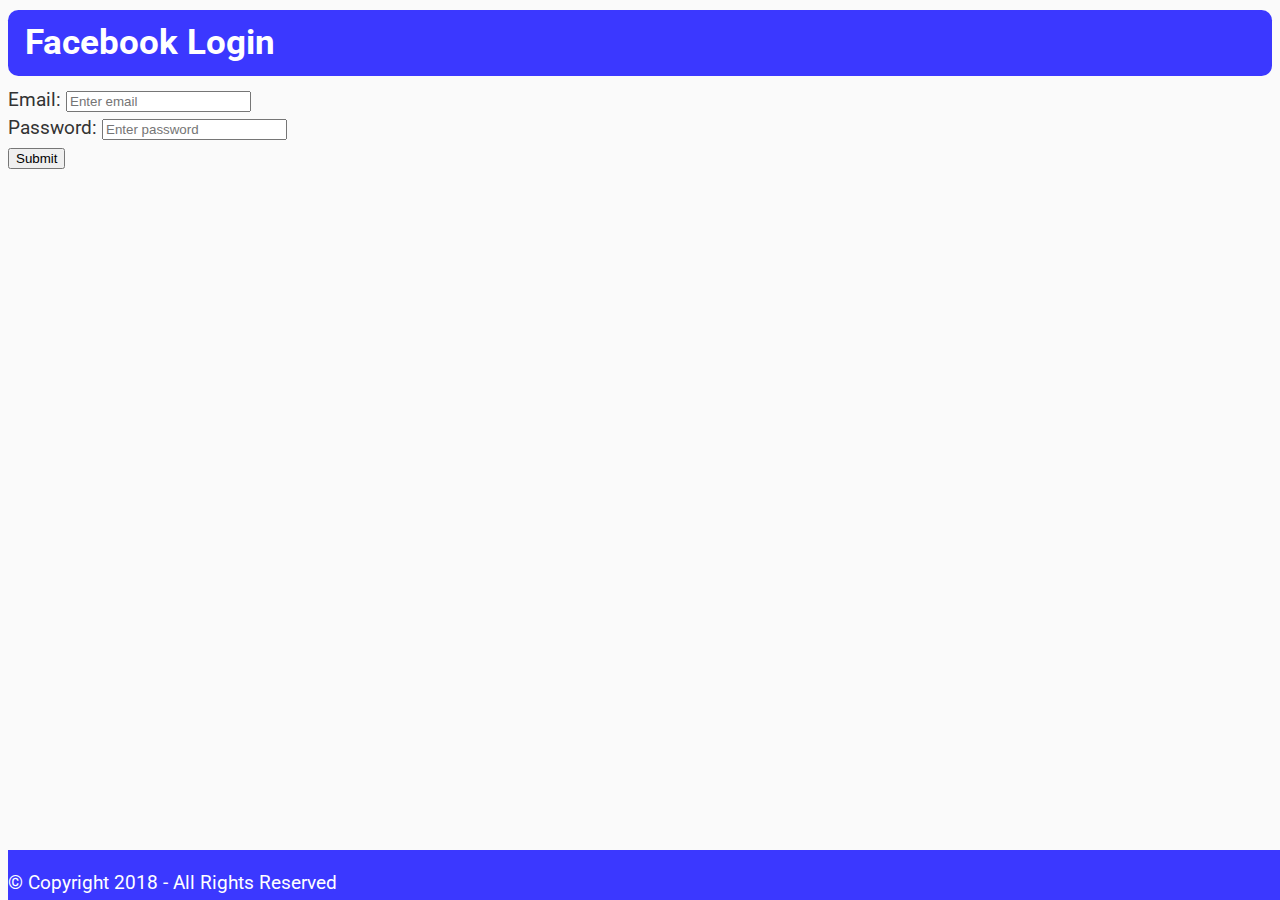
<file: view/index.html>
<!DOCTYPE html>
<html lang="en">
    <head>
        <meta charset="UTF-8" />
        <meta http-equiv="X-UA-Compatible" content="IE=edge" />
        <meta name="viewport" content="width=device-width, initial-scale=1.0" />
        <!-- link bootrap 4 -->
        <link
            rel="stylesheet"
            href="https://stackpath.bootstrapcdn.com/bootstrap/4.1.3/css/bootstrap.min.css"
            integrity="sha384-MCw98/SFnGE8fJT3GXwEOngsV7Zt27NXFoaoApmYm81iuXoPkFOJwJ8ERdknLPMO"
            crossorigin="anonymous"
        />
        <link rel="stylesheet" href="/view/style/style.css">
        <title>Facebook Login</title>
    </head>
    <body>
        <header>
            <!-- <nav class="navbar navbar-expand-sm bg-dark justify-content-center">
                <ul class="navbar-nav">
                    <li class="nav-item">
                        <a class="nav-link" href="#">Link 1</a>
                    </li>
                    <li class="nav-item">
                        <a class="nav-link" href="#">Link 2</a>
                    </li>
                    <li class="nav-item">
                        <a class="nav-link" href="#">Link 3</a>
                    </li>
                </ul>
            </nav> -->
        </header>
        <main>
            <div class="container main_login">
                <div class="row">
                    <div class="col-sm-12">
                        <h1 class="text-center">Facebook Login</h1>
                    </div>
                </div>
                <form action="/action_page.php">
                    <div class="form-group">
                        <label for="email">Email:</label>
                        <input
                            type="email"
                            class="form-control"
                            id="email"
                            placeholder="Enter email"
                            name="email"
                        />
                    </div>
                    <div class="form-group">
                        <label for="pwd">Password:</label>
                        <input
                            type="password"
                            class="form-control"
                            id="pwd"
                            placeholder="Enter password"
                            name="pswd"
                        />
                    </div>
                    <!-- <div class="form-group">
                        <label for="cpwd">Repeat Password:</label>
                        <input
                            type="password"
                            class="form-control"
                            id="cpwd"
                            placeholder="Repeat password"
                            name="cpswd"
                        />
                    </div> -->
                    <button type="submit" class="btn btn-primary">
                        Submit
                    </button>
                </form>
            </div>
        </main>
        <footer>
            <div class="container-fluid footer">
                <div class="row">
                    <div class="col-sm-12">
                        <p>
                            &copy; Copyright 2018 - All Rights Reserved
                        </p>
                    </div>
                </div>
            </div>
        </footer>
    </body>
</html>
</file>
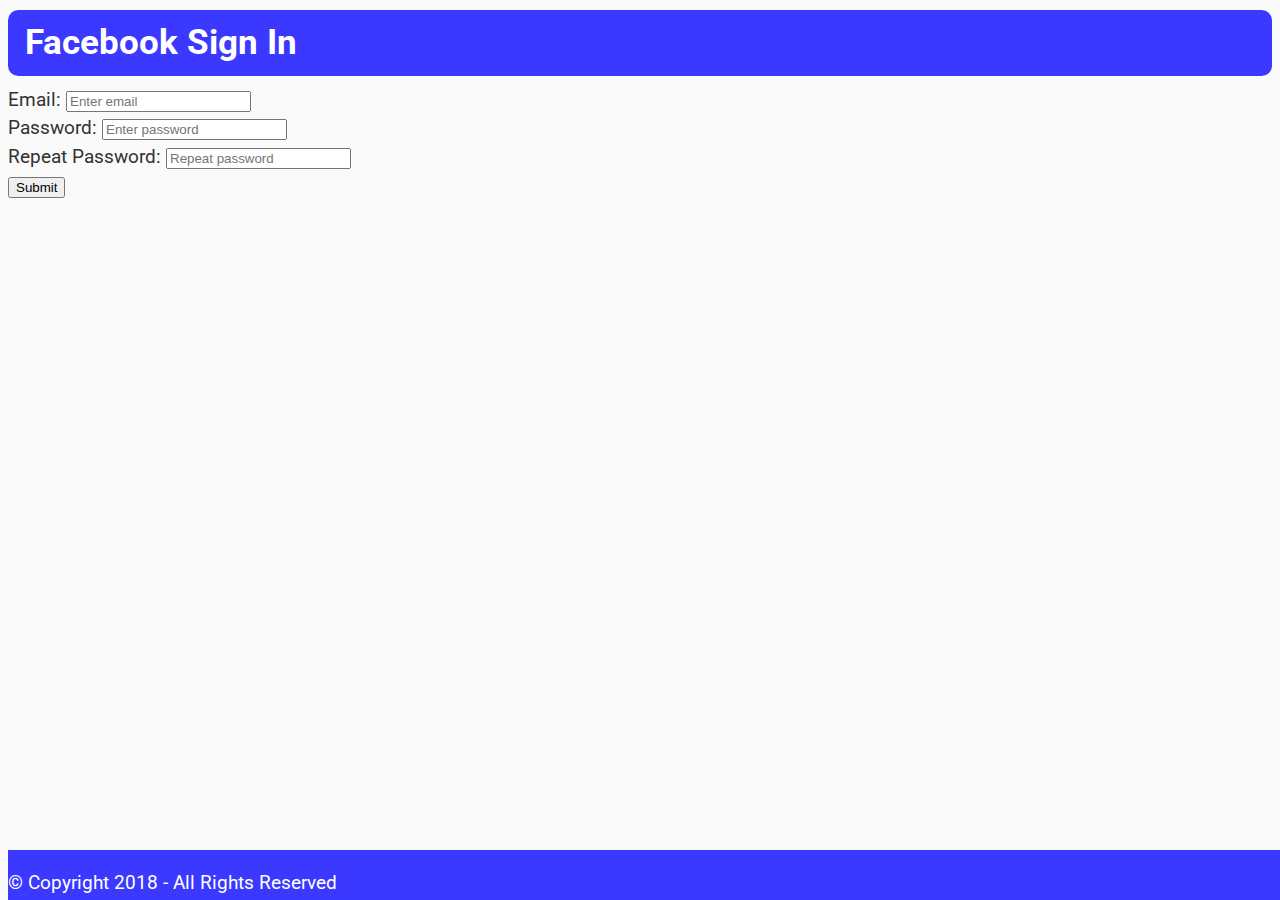
<file: view/signin.html>
<!DOCTYPE html>
<html lang="en">
    <head>
        <meta charset="UTF-8" />
        <meta http-equiv="X-UA-Compatible" content="IE=edge" />
        <meta name="viewport" content="width=device-width, initial-scale=1.0" />
        <!-- link bootrap 4 -->
        <link
            rel="stylesheet"
            href="https://stackpath.bootstrapcdn.com/bootstrap/4.1.3/css/bootstrap.min.css"
            integrity="sha384-MCw98/SFnGE8fJT3GXwEOngsV7Zt27NXFoaoApmYm81iuXoPkFOJwJ8ERdknLPMO"
            crossorigin="anonymous"
        />
        <link rel="stylesheet" href="/view/style/style.css">
        <title>Facebook Login</title>
    </head>
    <body>
        <header>
            <!-- <nav class="navbar navbar-expand-sm bg-dark justify-content-center">
                <ul class="navbar-nav">
                    <li class="nav-item">
                        <a class="nav-link" href="#">Link 1</a>
                    </li>
                    <li class="nav-item">
                        <a class="nav-link" href="#">Link 2</a>
                    </li>
                    <li class="nav-item">
                        <a class="nav-link" href="#">Link 3</a>
                    </li>
                </ul>
            </nav> -->
        </header>
        <main>
            <div class="container main_login">
                <div class="row">
                    <div class="col-sm-12">
                        <h1 class="text-center">Facebook Sign In</h1>
                    </div>
                </div>
                <form action="/action_page.php">
                    <div class="form-group">
                        <label for="email">Email:</label>
                        <input
                            type="email"
                            class="form-control"
                            id="email"
                            placeholder="Enter email"
                            name="email"
                        />
                    </div>
                    <div class="form-group">
                        <label for="pwd">Password:</label>
                        <input
                            type="password"
                            class="form-control"
                            id="pwd"
                            placeholder="Enter password"
                            name="pswd"
                        />
                    </div>
                    <div class="form-group">
                        <label for="cpwd">Repeat Password:</label>
                        <input
                            type="password"
                            class="form-control"
                            id="cpwd"
                            placeholder="Repeat password"
                            name="cpswd"
                        />
                    </div>
                    <button type="submit" class="btn btn-primary">
                        Submit
                    </button>
                </form>
            </div>
        </main>
        <footer>
            <div class="container-fluid footer">
                <div class="row">
                    <div class="col-sm-12">
                        <p>
                            &copy; Copyright 2018 - All Rights Reserved
                        </p>
                    </div>
                </div>
            </div>
        </footer>
    </body>
</html>
</file>
<file: view/style/style.css>
@import url('https://fonts.googleapis.com/css2?family=Roboto:wght@500&display=swap');


body {
    font-family: 'Roboto', sans-serif;
    font-size: 1.2rem;
    line-height: 1.5;
    color: #333;
    background-color: #fafafa;
}

.main_login h1{
    font-size: 1.8em;
    margin: 0 0 0.3em 0;
    background-color:#3b38ff;
    color: #fff;
    padding: 0.2em 0.5em;
    border-radius: 0.3em;
    margin: 10px auto;
}

.footer {
    position: absolute;
    bottom: 0;
    width: 100%;
    height: 50px;
    background-color: #3b38ff;
    color: #fff;
}
</file>
